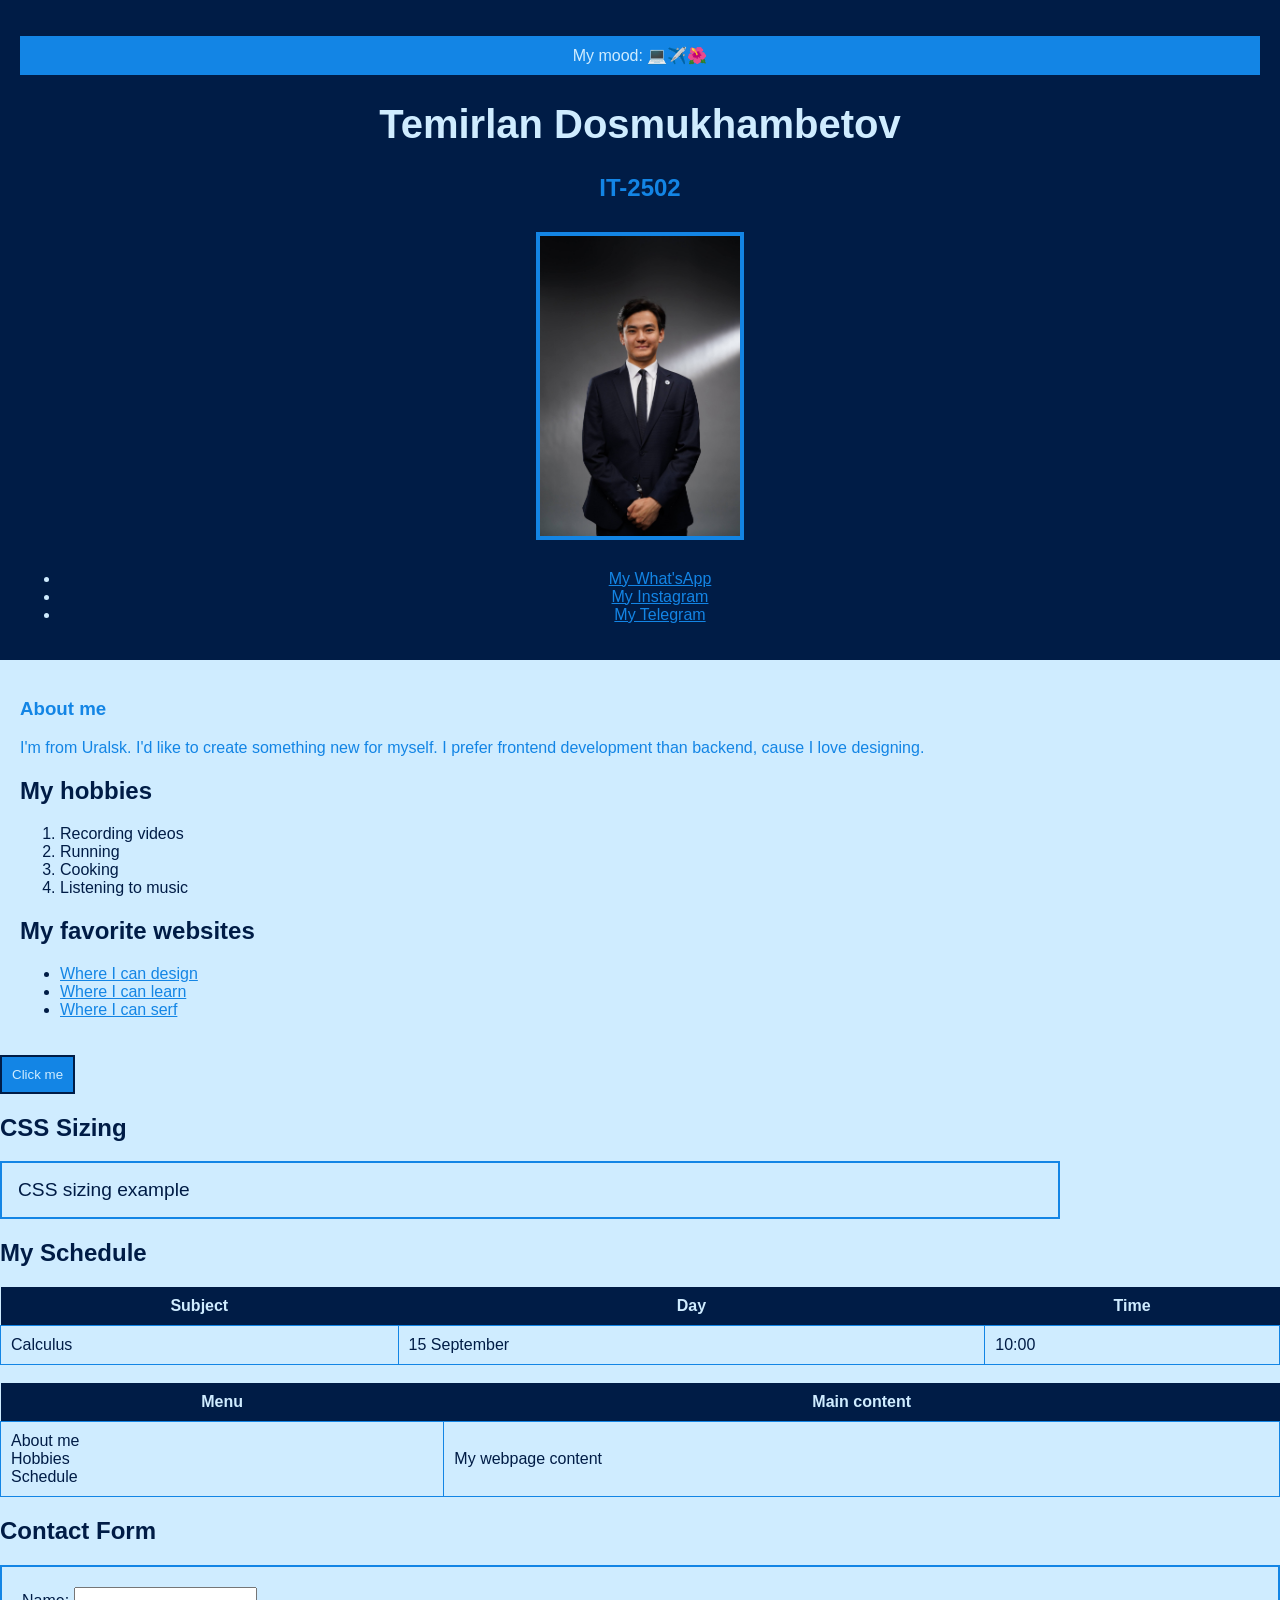
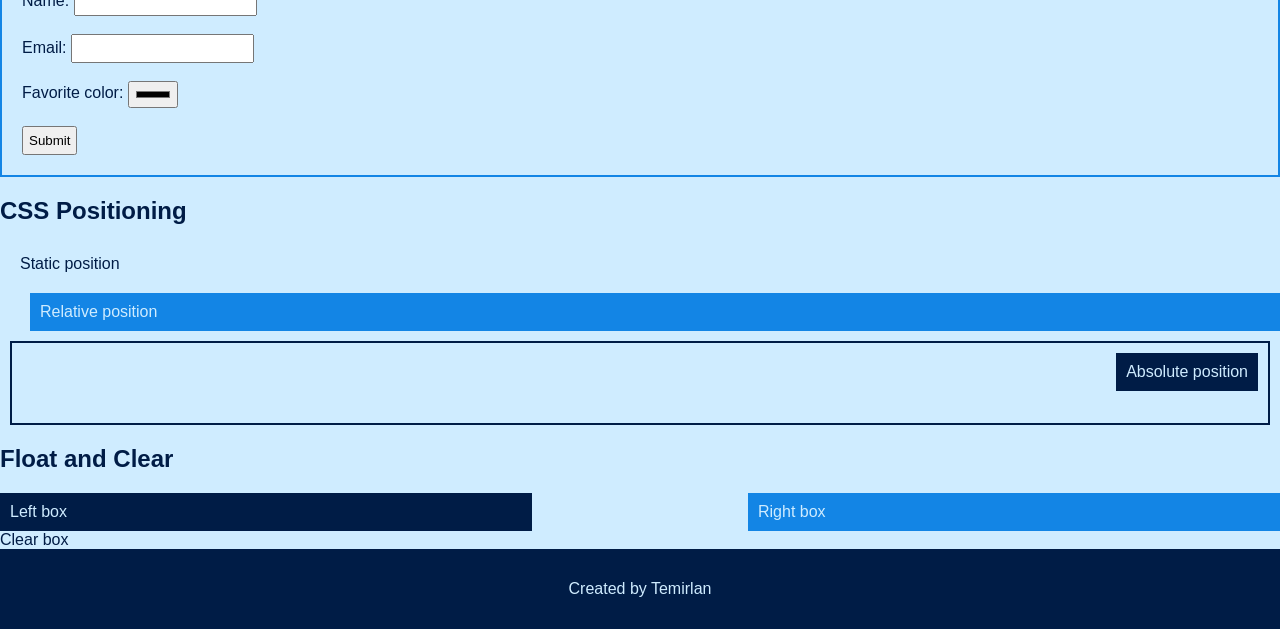
<file: index.html>
<!DOCTYPE html>
<html>

<head>
  <meta charset="utf-8">
  <title>My First Web Page</title>

  <link rel="icon" type="image/png" href="kartinka.png">
  <link rel="stylesheet" href="style.css">

  <!-- Internal CSS example -->
  <style>
      h3 {
          color: #1385E5;
      }
  </style>
</head>

<body>

<!-- Block where my name and group -->
<div class="header">

  <p class="highlight">My mood: 💻✈️🌺</p>

  <!-- My name -->
  <h1 id="main-heading">Temirlan Dosmukhambetov</h1>

  <!-- My group -->
  <h2>IT-2502</h2>

  <!-- My social media -->
  <img class="fotka" src="photo.jpg" alt="My photo">

  <ul>
    <li><a href="https://wa.me/77022612215">My What'sApp</a></li>
    <li><a href="https://www.instagram.com/_me1ramovich_/">My Instagram</a></li>
    <li><a href="https://t.me/unwantedT">My Telegram</a></li>
  </ul>

</div>


<!-- Main content -->
<div class="main-content">

  <h3>About me</h3>

  <!-- Inline CSS example -->
  <p style="color:#1385E5;">
    I'm from Uralsk. I'd like to create something new for myself.
    I prefer frontend development than backend, cause I love designing.
  </p>

  <h2>My hobbies</h2>

  <ol>
    <li>Recording videos</li>
    <li>Running</li>
    <li>Cooking</li>
    <li>Listening to music</li>
  </ol>


  <h2>My favorite websites</h2>

  <ul>
    <li><a href="https://www.figma.com">Where I can design</a></li>
    <li><a href="https://www.youtube.com">Where I can learn</a></li>
    <li><a href="https://www.google.com">Where I can serf</a></li>
  </ul>

</div>


<div class="button-box">
  <button>Click me</button>
</div>


<h2>CSS Sizing</h2>

<div class="sizing-example">
  CSS sizing example
</div>


<h2>My Schedule</h2>

<table>
  <tr>
    <th>Subject</th>
    <th>Day</th>
    <th>Time</th>
  </tr>

  <tr>
    <td>Calculus</td>
    <td>15 September</td>
    <td>10:00</td>
  </tr>
</table>


<br>


<table class="layout-table">

  <tr>
    <th>Menu</th>
    <th>Main content</th>
  </tr>

  <tr>
    <td>
      About me<br>
      Hobbies<br>
      Schedule
    </td>

    <td>
      My webpage content
    </td>
  </tr>

</table>


<h2>Contact Form</h2>

<form>

  <label>Name:</label>
  <input type="text">

  <br><br>

  <label>Email:</label>
  <input type="email">

  <br><br>

  <label>Favorite color:</label>
  <input type="color">

  <br><br>

  <input type="submit" value="Submit">

</form>


<h2>CSS Positioning</h2>

<div class="static-box">
  Static position
</div>

<div class="relative-box">
  Relative position
</div>

<div class="position-container">

  <div class="absolute-box">
    Absolute position
  </div>

</div>


<h2>Float and Clear</h2>

<div class="float-container">

  <div class="left-box">
    Left box
  </div>

  <div class="right-box">
    Right box
  </div>

  <div class="clear-box">
    Clear box
  </div>

</div>


<div class="footer">
  <p>Created by Temirlan</p>
</div>


</body>

</html>
</file>
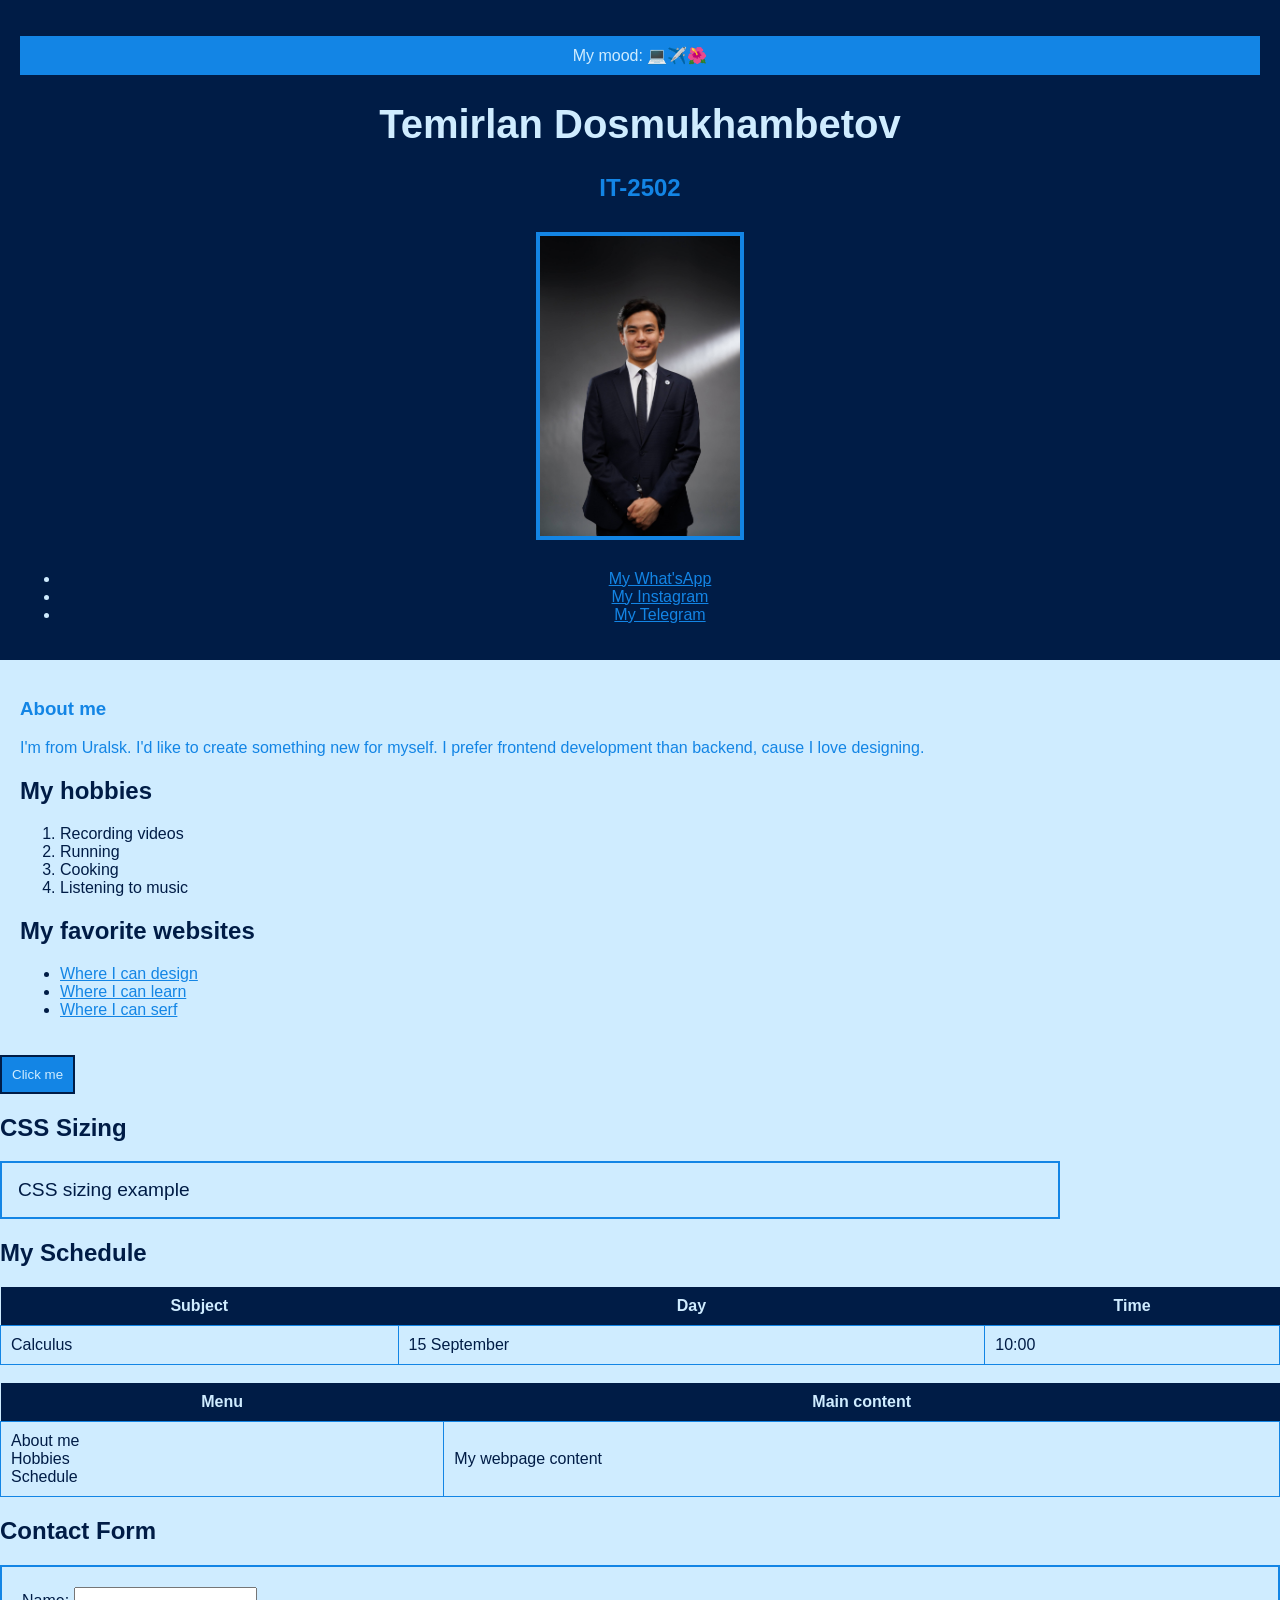
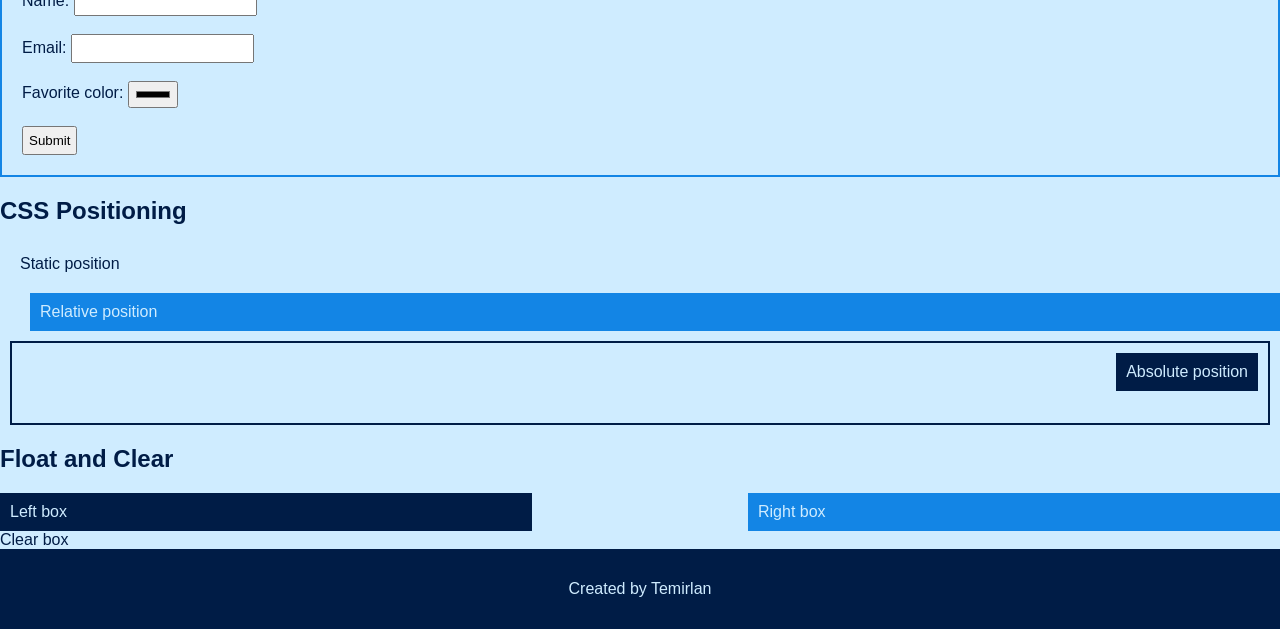
<file: newindex.html>
<!DOCTYPE html>
<html>

<head>
  <meta charset="utf-8">
  <title>My First Web Page</title>

  <link rel="icon" type="image/png" href="kartinka.png">
  <link rel="stylesheet" href="style.css">

  <!-- Internal CSS example -->
  <style>
      h3 {
          color: #1385E5;
      }
  </style>
</head>

<body>

<!-- Block where my name and group -->
<div class="header">

  <p class="highlight">My mood: 💻✈️🌺</p>

  <!-- My name -->
  <h1 id="main-heading">Temirlan Dosmukhambetov</h1>

  <!-- My group -->
  <h2>IT-2502</h2>

  <!-- My social media -->
  <img class="fotka" src="photo.jpg" alt="My photo">

  <ul>
    <li><a href="https://wa.me/77022612215">My What'sApp</a></li>
    <li><a href="https://www.instagram.com/_me1ramovich_/">My Instagram</a></li>
    <li><a href="https://t.me/unwantedT">My Telegram</a></li>
  </ul>

</div>


<!-- Main content -->
<div class="main-content">

  <h3>About me</h3>

  <!-- Inline CSS example -->
  <p style="color:#1385E5;">
    I'm from Uralsk. I'd like to create something new for myself.
    I prefer frontend development than backend, cause I love designing.
  </p>

  <h2>My hobbies</h2>

  <ol>
    <li>Recording videos</li>
    <li>Running</li>
    <li>Cooking</li>
    <li>Listening to music</li>
  </ol>


  <h2>My favorite websites</h2>

  <ul>
    <li><a href="https://www.figma.com">Where I can design</a></li>
    <li><a href="https://www.youtube.com">Where I can learn</a></li>
    <li><a href="https://www.google.com">Where I can serf</a></li>
  </ul>

</div>


<div class="button-box">
  <button>Click me</button>
</div>


<h2>CSS Sizing</h2>

<div class="sizing-example">
  CSS sizing example
</div>


<h2>My Schedule</h2>

<table>
  <tr>
    <th>Subject</th>
    <th>Day</th>
    <th>Time</th>
  </tr>

  <tr>
    <td>Calculus</td>
    <td>15 September</td>
    <td>10:00</td>
  </tr>
</table>


<br>


<table class="layout-table">

  <tr>
    <th>Menu</th>
    <th>Main content</th>
  </tr>

  <tr>
    <td>
      About me<br>
      Hobbies<br>
      Schedule
    </td>

    <td>
      My webpage content
    </td>
  </tr>

</table>


<h2>Contact Form</h2>

<form>

  <label>Name:</label>
  <input type="text">

  <br><br>

  <label>Email:</label>
  <input type="email">

  <br><br>

  <label>Favorite color:</label>
  <input type="color">

  <br><br>

  <input type="submit" value="Submit">

</form>


<h2>CSS Positioning</h2>

<div class="static-box">
  Static position
</div>

<div class="relative-box">
  Relative position
</div>

<div class="position-container">

  <div class="absolute-box">
    Absolute position
  </div>

</div>


<h2>Float and Clear</h2>

<div class="float-container">

  <div class="left-box">
    Left box
  </div>

  <div class="right-box">
    Right box
  </div>

  <div class="clear-box">
    Clear box
  </div>

</div>


<div class="footer">
  <p>Created by Temirlan</p>
</div>


</body>

</html>
</file>
<file: style.css>
body {
    margin: 0;
    background-color: #CFECFF;
    font-family: Arial, sans-serif;
    color: #001C46;
}

.header {
    background-color: #001C46;
    color: #CFECFF;
    text-align: center;
    padding: 20px;
}

#main-heading {
    color: #CFECFF;
    font-size: 40px;
}

.header h2 {
    color: #1385E5;
}

.fotka {
    width: 200px;
    border: 4px solid #1385E5;
    margin: 10px;
}

.main-content {
    padding: 20px;
}

h2 {
    color: #001C46;
}

h3 {
    color: #1385E5;
}

p {
    color: #001C46;
}

.highlight {
    background-color: #1385E5;
    color: #CFECFF;
    padding: 10px;
}

a {
    color: #1385E5;
}

button {
    background-color: #1385E5;
    color: #CFECFF;
    padding: 10px;
    border: 2px solid #001C46;
}

.sizing-example {
    width: 80%;
    font-size: 1.2em;
    padding: 1rem;
    border: 2px solid #1385E5;
}

table {
    border-collapse: collapse;
    width: 100%;
}

th {
    background-color: #001C46;
    color: #CFECFF;
    padding: 10px;
}

td {
    border: 1px solid #1385E5;
    padding: 10px;
}

form {
    padding: 20px;
    border: 2px solid #1385E5;
}

input {
    padding: 5px;
}

.static-box {
    position: static;
    background-color: #CFECFF;
    padding: 10px;
    margin: 10px;
}

.relative-box {
    position: relative;
    left: 20px;
    background-color: #1385E5;
    color: #CFECFF;
    padding: 10px;
    margin: 10px;
}

.position-container {
    position: relative;
    height: 80px;
    border: 2px solid #001C46;
    margin: 10px;
}

.absolute-box {
    position: absolute;
    right: 10px;
    top: 10px;
    background-color: #001C46;
    color: #CFECFF;
    padding: 10px;
}

.left-box {
    float: left;
    width: 40%;
    background-color: #001C46;
    color: #CFECFF;
    padding: 10px;
}

.right-box {
    float: right;
    width: 40%;
    background-color: #1385E5;
    color: #CFECFF;
    padding: 10px;
}

.clear-box {
    clear: both;
}

.footer {
    background-color: #001C46;
    text-align: center;
    padding: 15px;
}

.footer p {
    color: #CFECFF;
}
</file>
